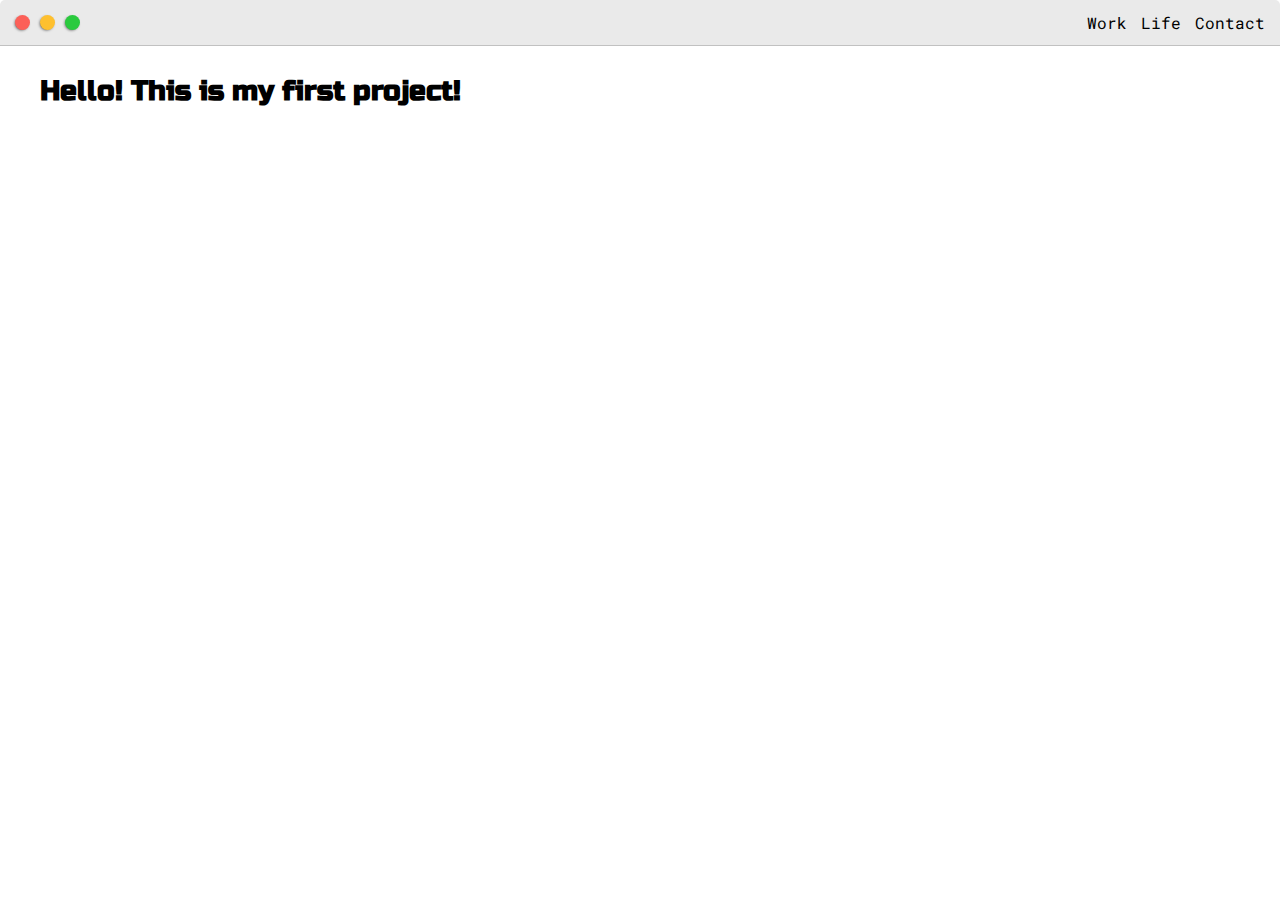
<file: firstPost.html>
<!DOCTYPE html>
<html lang="en">

<head>
  <meta charset="UTF-8">
  <meta http-equiv="X-UA-Compatible" content="IE=edge">
  <meta name="viewport" content="width=device-width, initial-scale=1.0">

  <link rel="stylesheet"
    href="https://fonts.googleapis.com/css2?family=Roboto+Mono:wght@500&family=Russo+One&display=swap">

  <link rel="stylesheet" href="default.css">
  <title>Tamoor Shahid</title>
</head>

<body>
  <div class="nav-wrapper">
    <div class="dots-wrapper">
      <div class="browser-dot" id="dot-1"></div>
      <div class="browser-dot" id="dot-2"></div>
      <div class="browser-dot" id="dot-3"></div>
    </div>
    <ul id="navigation">
      <li><a href="#">Work</a></li>
      <li><a href="#">Life</a></li>
      <li><a href="#">Contact</a></li>
    </ul>
  </div>

  <div class="main-container">
    <h3>Hello! This is my first project!</h3>
  </div>
</body>
</file>
<file: default.css>
:root{
  --mainColor:#eaeaea;
  --secondaryColor: #fff;

  --borderColor: #c1c1c1;
  --jobBorderColor: 0, 0, 0;
  
  --mainText: black;
  --secondaryText: #4b5156;
  
  --themeDotBorder: #24292e;
  
  --previewBg: rgb(251, 249, 243, 0.8);
  --previewShadow: #f0ead6;
  
  --buttonColor: black;
  --buttonTextColor: white;
}

/* #region General Settings */
html, body {
  padding: 0;
  margin: 0;
}

body * {
  transition: 0.5s;
}

h1, h2, h3, h4, h5, h6, strong {
  color: var(--mainText);
  font-family: "Russo One", sans-serif;
}

p, li, span, label, input, textarea {
  color: var(--secondaryText);
  font-family: "Roboto Mono", monospace;
}

p {
  text-align: justify;
}

a {
  text-decoration: none;
  color: #17a2b8;
}

ul {
  list-style: none;
}

h1 { font-size: 56px;}
h2 { font-size: 36px;}
h3 { font-size: 28px;}
h4 { font-size: 24px;}
h5 { font-size: 20px;}
h6 { font-size: 16px;}

.s1 {
  background-color: var(--mainColor);
  border-bottom: 1px solid var(--borderColor);
  overflow: auto;
}

.s2 {
  background-color: var(--secondaryColor);
  border-bottom: var(--borderColor);
  overflow: auto;
}

.main-container {
  width: 1200px;
  margin: 0 auto;
}
.section-title {
  text-align: center;
}
/* #endregion */
/* #region Starting Section */
.greeting-wrapper {
  display: grid;
  text-align: center;
  align-content: center;
  min-height: 10em;
}

.intro-wrapper {
  background-color: var(--secondaryColor);
  border: 1px solid var(--borderColor);
  border-radius: 5px 5px 0 0;

  -webkit-box-shadow: -1px 1px 3px -1px rgba(0,0,0,0.75);
  -moz-box-shadow: -1px 1px 3px -1px rgba(0,0,0,0.75);
  box-shadow: -1px 1px 3px -1px rgba(0,0,0,0.75);

  display: grid;
  grid-template-columns: 1fr 1fr;
  grid-template-areas:
  'nav-wrapper nav-wrapper' 
  'left-column right-column';
}

/* #region Navigation Bar*/
.nav-wrapper {
  grid-area: nav-wrapper;
  border-bottom: 1px solid var(--borderColor);
  display: flex;
  justify-content: space-between;
  align-items: center;
  background-color: var(--mainColor);
  border-radius: 5px 5px 0 0;
}

#navigation {
  margin:0;
  padding: 10px;
}

#navigation a {
  color: var(--mainText)
}

#navigation li {
  display: inline-block;
  margin-right: 5px;
  margin-left: 5px;
}

.dots-wrapper {
  display: flex;
  padding: 10px;
}

.browser-dot {
  background-color: black;
  height: 15px;
  width: 15px;
  border-radius: 50%;
  margin: 5px;

  -webkit-box-shadow: -1px 1px 3px -1px rgba(0,0,0,0.75);
  -moz-box-shadow: -1px 1px 3px -1px rgba(0,0,0,0.75);
  box-shadow: -1px 1px 3px -1px rgba(0,0,0,0.75);
}

#dot-1 {
  background-color: #FC6058;
}
#dot-2 {
  background-color: #FEC02F;
}
#dot-3 {
  background-color: #2ACA3E;
}
/* #endregion */
/* #region Left Column */
.left-column {
  grid-area: left-column;
  padding-top: 50px;
  padding-bottom: 50px;
}

.personaliseText {
  text-align: center;
  line-height: 0;
}

#profile_pic {
  display: block;
  margin: 0 auto;
  height: 200px;
  width: 200px;
  object-fit: cover;
  border: 2px solid var(--borderColor)
}

#theme-options-wrapper {
  display: flex;
  justify-content: center;
}

.theme-dot {
  height: 30px;
  width: 30px;
  border-radius: 50%;

  -webkit-box-shadow: -1px 1px 3px -1px rgba(0,0,0,0.75);
  -moz-box-shadow: -1px 1px 3px -1px rgba(0,0,0,0.75);
  box-shadow: -1px 1px 3px -1px rgba(0,0,0,0.75);

  cursor: pointer;
  margin: 5px;
  border: 2px solid var(--themeDotBorder);
}

.theme-dot:hover {
  border-width: 5px;
}

#light-mode {background-color: #fff;}
#blue-mode {background-color: #192734;}
#green-mode {background-color: #78866b;}
#purple-mode {background-color: #7E4C74;}

#settings-note {
  font-size: 12px;
  font-style: italic;
  text-align: center;
}
/* #endregion */
/* #region Right Column */
.right-column {
  grid-area: right-column;
  display: grid;
  align-content: center;
  padding-top: 50px;
  padding-bottom: 100px;
}

#preview-shadow {
  background-color: var(--previewShadow);
  width: 300px;
  height: 180px;
  padding-left: 30px;
  padding-top: 30px;
}

#preview {
  width: 300px;
  border: 1.5px solid #17a2b8;
  background-color: var(--previewBg);
  padding: 15px;
  position: relative;
}

#preview-text {
  margin-bottom: 0;
}

.corner {
  width: 7px;
  height: 7px;
  border-radius: 50%;
  border: 1.5px solid #17a2b8;
  background-color: #fff;
  position: absolute;
}

#corner-tl {
  top: -5px;
  left: -5px;
}
#corner-tr {
  top: -5px;
  right: -5px;
}
#corner-bl {
  bottom: -5px;
  left: -5px;
}
#corner-br {
  bottom: -5px;
  right: -5px;
}
/* #endregion */
/* #endregion */
/* #region About Me Section */
.about-wrapper {
  display: grid;
  grid-template-columns: repeat(auto-fit, minmax(320px, 1fr));
  padding-bottom: 50px;
  padding-top: 50px;
  gap: 100px;
}

.skills {
  display: flex;
  justify-content: space-evenly;
  background-color: var(--previewShadow);
}
.social-links {
  text-align: center;
}
#social_img {
  width: 100%;
  height: 300px;
  border: 1.5px solid red;
}
.job {
  border-top: 5px solid rgba(var(--jobBorderColor), 0.25);
  border-bottom: 5px solid rgb(var(--jobBorderColor));
  background-color: var(--mainColor);
  margin-bottom: 20px;
}
.job-title-section {
  display: flex;
  justify-content: space-evenly;
  align-items: center;
}
.job-image img{
  max-width: 150px;
  padding: 10px;
}
.job-info {
  padding: 20px;
}
.job h4, .job h5, .job h6 {
  margin: 0;
  padding-top: 5px;
}
.job p {
  padding: 0 20px;
}
/* #endregion */
/* #region Projects */
.post-wrapper {
  display: grid;
  grid-template-columns: repeat(auto-fit, 320px);
  gap: 20px;
  justify-content: center;
  padding-bottom: 50px;
}

.thumbnail {
  display: block;
  width: 100%;
  height: 180px;
  object-fit: cover;
}
.project-thumbnail:hover {
  border: 5px solid rgb(var(--jobBorderColor));
}
.post {
  border: 1px solid var(--borderColor);
  -webkit-box-shadow: -1px 1px 3px -1px rgba(0,0,0,0.75);
  -moz-box-shadow: -1px 1px 3px -1px rgba(0,0,0,0.75);
  box-shadow: -1px 1px 3px -1px rgba(0,0,0,0.75);
}
.post-preview {
  background-color: #fff;
  padding: 15px;
}
.post-title{
  color: black;
  margin: 0;
}
.post-intro {
  color: #4b5156;
  font-size: 16px;
}
.portfolio-para {
  margin: 0;
}

.view-project, .view-github, .view-skills {
  display: block;
  padding: 0.5rem 1rem;
  border: 0;
  margin: 0.3rem;
  font-family: "Roboto Mono", monospace;
}
.view-project {
  background-color: white;
  color: black;
}
.view-github {
  background-color: black;
  color: white;
}
.view-skills {
  background-color: var(--previewShadow);
  border: 3px solid var(--borderColor);
  color: var(--mainText);
  cursor: pointer; }
  .view-skills::after {
    content: "\02795";
    /* Unicode character for "plus" sign */
    font-size: 13px;
    color: white;
    float: right;
    margin-left: 5px;
}
.view-project:hover, .view-skills:hover {
  background-color: var(--buttonColor);
  color: white;
}
.view-github:hover {
  background-color: var(--previewBg);
  color: var(--mainText);
}
.active::after {
  content: "\2796";
  /* Unicode character for "minus" sign */ }

.active {
  background-color: var(--buttonColor);
  color: white;
}

.skill-content {
  padding: 0 2rem;
  list-style-type: square;
  overflow: hidden;
  max-height: 0;
  transition: max-height 0.2s ease-out; }
/* #endregion */
/* #region Contact Form */
#contact-form {
  display: block;
  max-width: 600px;
  margin: 0 auto;
  border: 1px solid var(--borderColor);
  padding: 15px;
  border-radius: 5px;
  background-color: var(--mainColor);
  margin-bottom: 50px;
}
#contact-form label {
  line-height: 2.7em;
}
.input-field {
  width: 100%;
  padding-top: 10px;
  padding-bottom: 10px;
  background-color: var(--secondaryColor);
  border-radius: 5px;
  border: 1px solid var(--borderColor);
  font-size: 14px;
}
#submit-btn{
  margin-top: 10px;
  width: 100%;
  padding-top: 10px;
  padding-bottom: 10px;
  color: #fff;
  background-color: var(--buttonColor);
  border: none;
  cursor: pointer;
}
/* #endregion */
/* #region Media Queries */
@media screen and (max-width: 1200px) {
  .main-container{
    width: 95%;
  }
}

@media screen and (max-width: 1000px) {
  .intro-wrapper {
    display: grid;
    grid-template-columns: 1fr;
    grid-template-areas:
    'nav-wrapper' 
    'left-column'
    'right-column';
  }
  .right-column {
    justify-content: center;
  }
  .about-wrapper {
    grid-template-columns: 1fr;
  }
}
/* #endregion */
</file>
